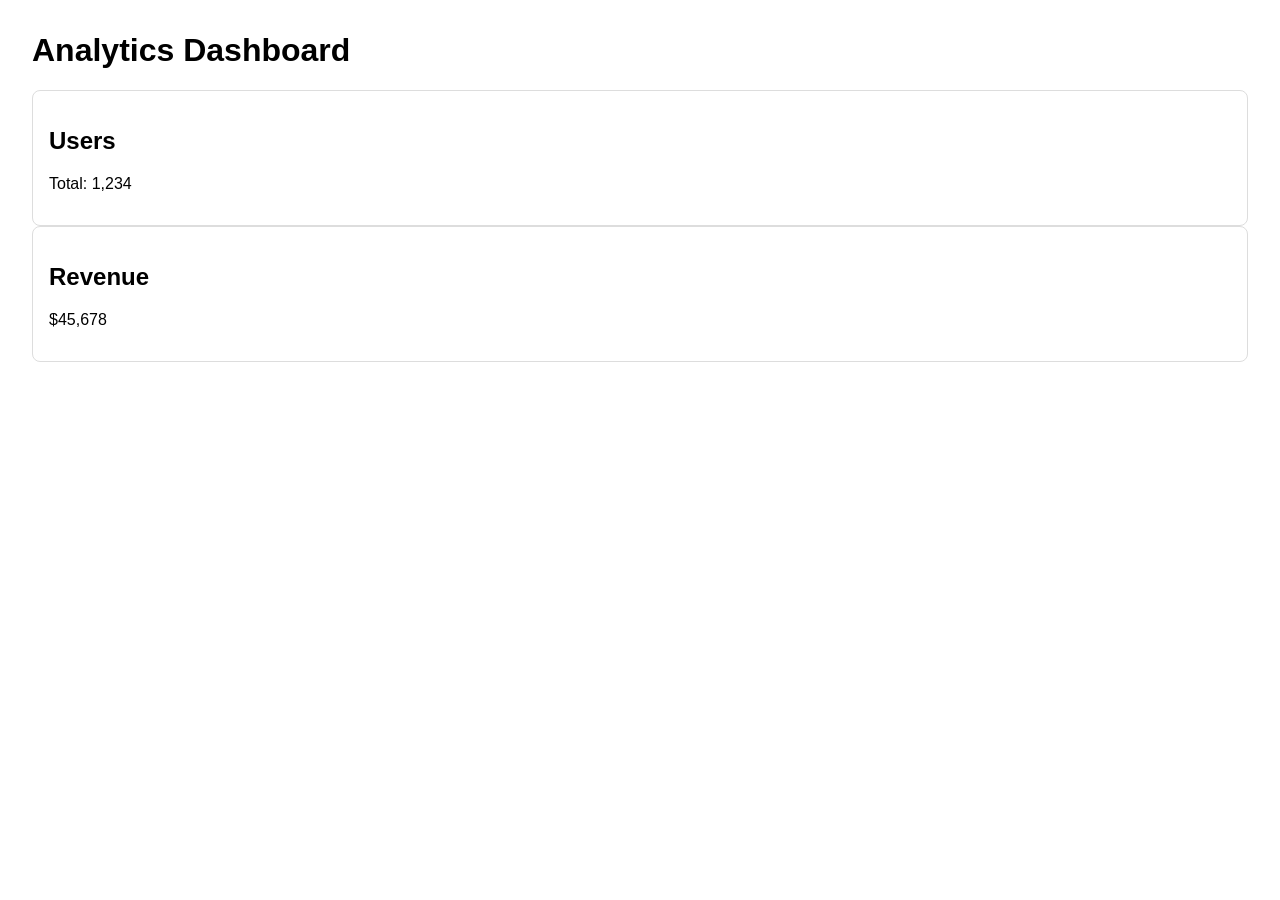
<file: test_dummy/web/page_00.html>
<!DOCTYPE html>
<html lang="en">
<head><meta charset="UTF-8"><title>Dashboard</title>
<style>body{font-family:sans-serif;margin:2rem}.card{border:1px solid #ddd;padding:1rem;border-radius:8px}</style>
</head>
<body>
<h1>Analytics Dashboard</h1>
<div class="card"><h2>Users</h2><p>Total: 1,234</p></div>
<div class="card"><h2>Revenue</h2><p>$45,678</p></div>
<script>console.log("loaded");</script>
</body></html>
</file>
